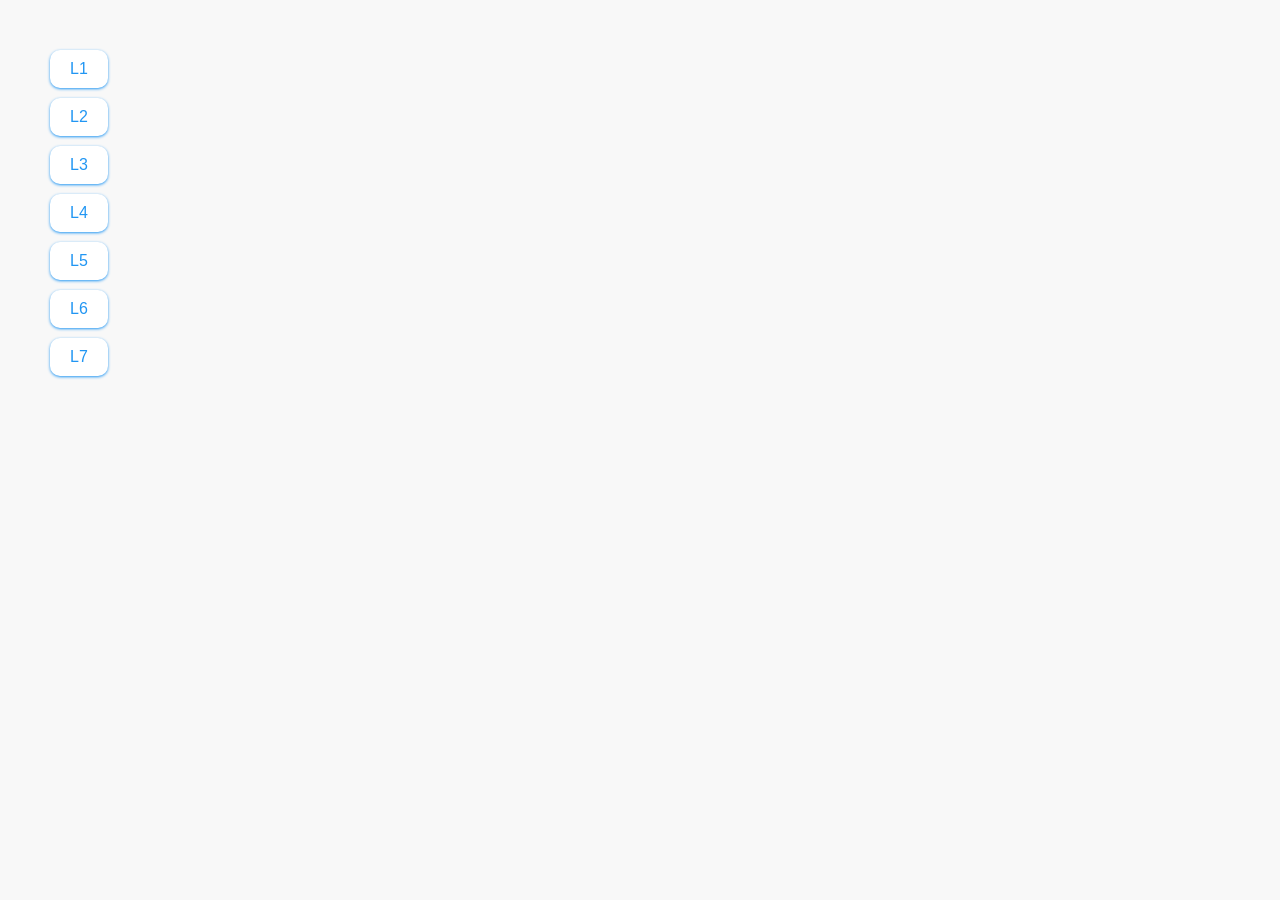
<file: index.html>
<!DOCTYPE html>
<html lang="en">

<head>
    <title>Navigation Links</title>
    <style>
        body {
            font-family: Arial, sans-serif;
            background-color: #f8f8f8;
            display: flex;
            min-height: 100vh;
            margin: 0;
        }

        .nav-container {
            margin: 50px 0 0 50px;
            display: flex;
            flex-direction: column;
            gap: 10px;
        }

        a {
            text-decoration: none;
            color: #2196F3;
            background-color: #ffffff;
            padding: 10px 20px;
            border-radius: 10px;
            box-shadow: 0 1px 3px #2196F3;
            transition: all 0.3s cubic-bezier(0.25, 0.8, 0.25, 1);
        }

        a:hover {
            box-shadow: 0 14px 28px #2196F3;
        }
    </style>
</head>
<body>
    <div class="nav-container">
        <a href="/l1/index.html">L1</a>
        <a href="/l2/index.html">L2</a>
        <a href="/l3/index.html">L3</a>
        <a href="/l4/index.html">L4</a>
        <a href="/l5/index.html">L5</a>
        <a href="/l6/index.html">L6</a>
        <a href="/l7/index.html">L7</a>
    </div>
</body>

</html>
</file>
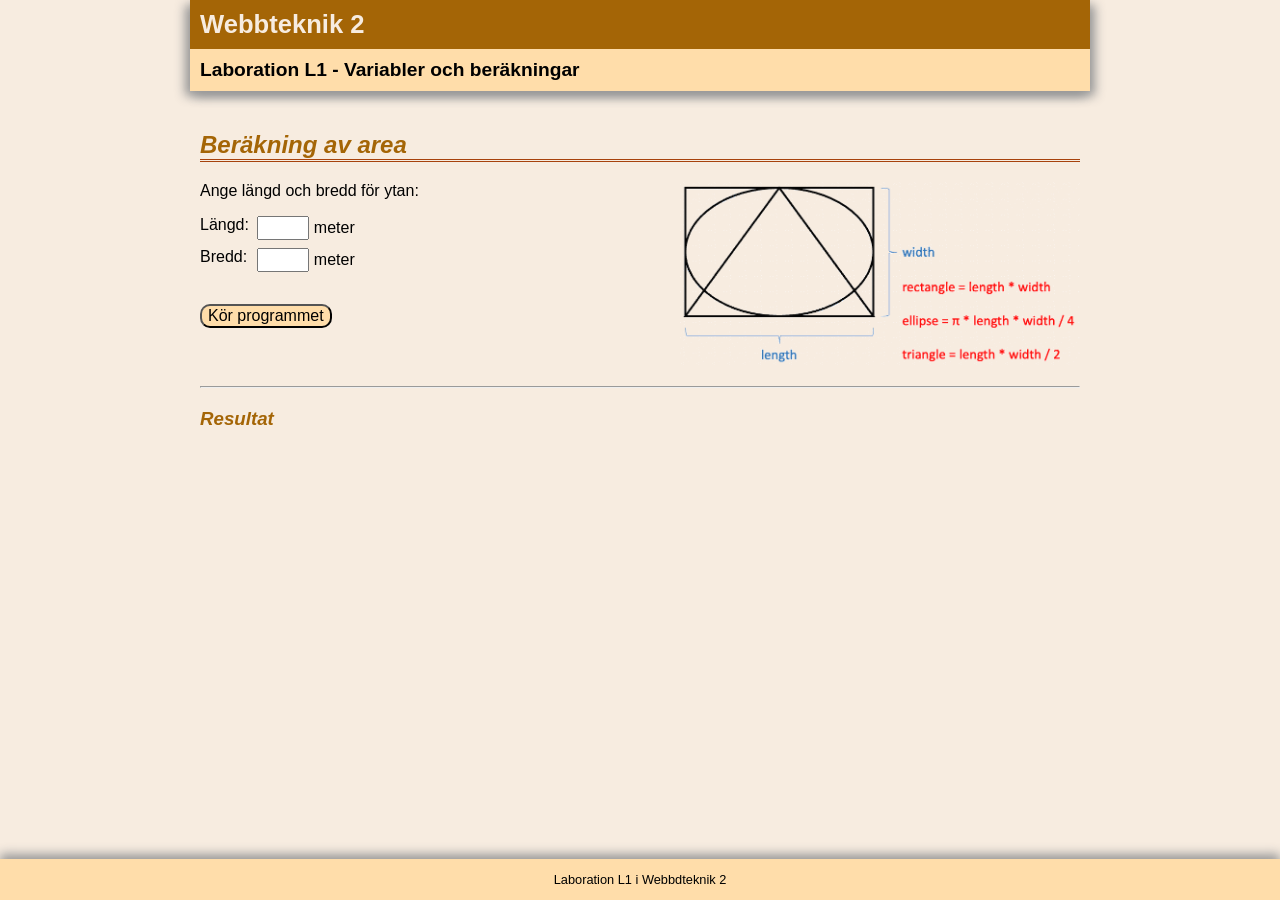
<file: L1/index.html>
<!doctype html>
<html lang="sv">

<head>
	<meta charset="UTF-8">
	<title>Webbteknik 2 — Laboration L1</title>
	<link rel="stylesheet" type="text/css" href="css/layout.css">
	<link rel="stylesheet" type="text/css" href="css/style.css">

	<script src="js/script.js"></script>
</head>

<body>
	<header>
		<h1>Webbteknik 2</h1>
		<h2>Laboration L1 - Variabler och beräkningar</h2>
	</header>
	<main>
		<h2>Beräkning av area</h2>
		<img src="img/shapes.png" alt="Form för rektangel, ellips och triangel">
		<p>Ange längd och bredd för ytan:</p>
		<form id="inputForm">
			<!-- Textfält för att ge indata -->
			<label for="input1">Längd:</label>
			<span><input type="text" id="input1"> meter</span>
			<label for="input2">Bredd:</label>
			<span><input type="text" id="input2"> meter</span>
		</form>
		<button type="button" id="runBtn">Kör programmet</button>
		<hr>
		<h3>Resultat</h3>
		<!-- Resultatet av programmet ska skrivas i detta div-element. -->
		<div id="result"></div>
	</main>
	<footer>
		<p>Laboration L1 i Webbdteknik 2</p>
	</footer>
</body>

</html>
</file>
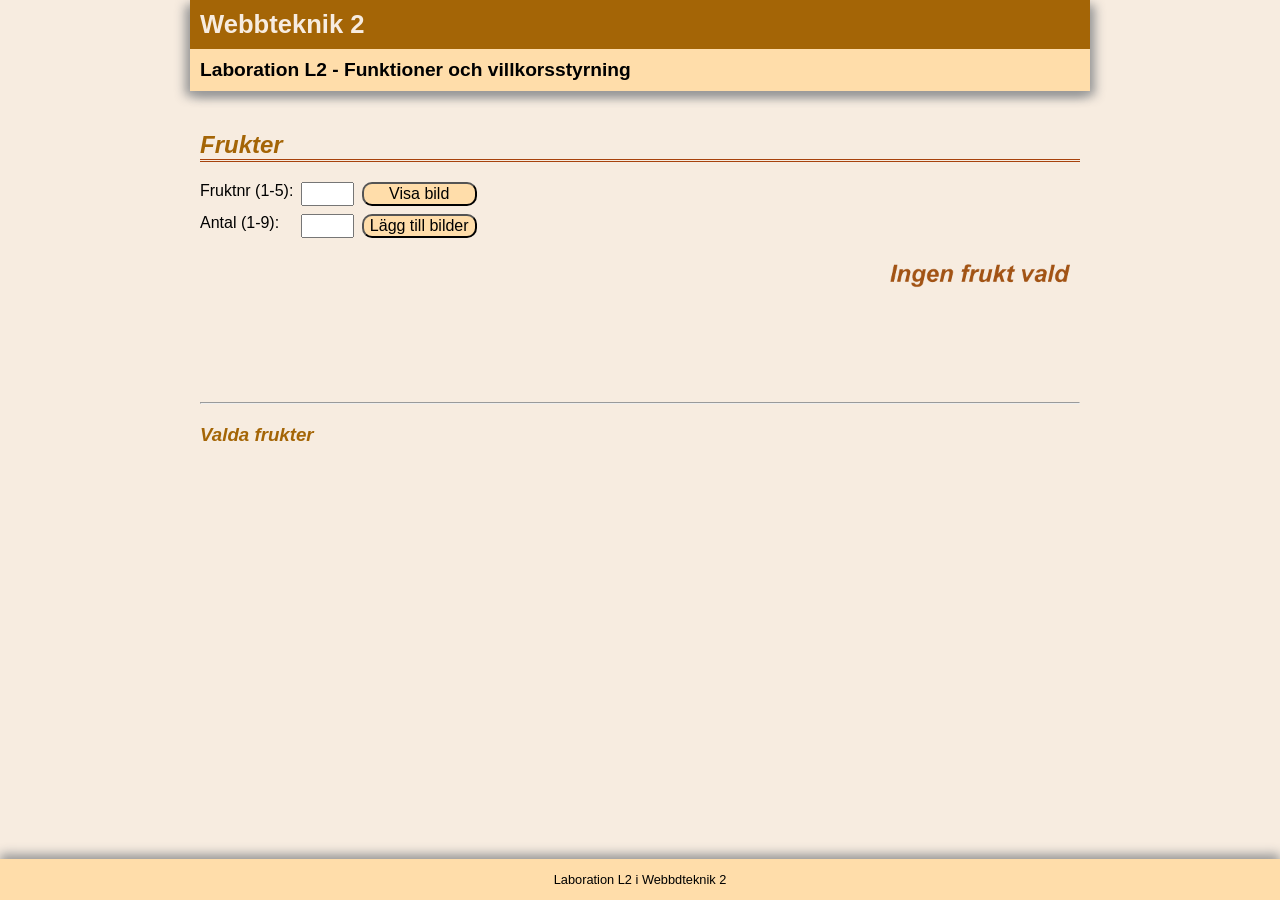
<file: L2/index.html>
<!doctype html>
<html lang="sv">

<head>
	<meta charset="UTF-8">
	<title>Webbteknik 2 — Laboration L2</title>
	<link rel="stylesheet" type="text/css" href="css/layout.css">
	<link rel="stylesheet" type="text/css" href="css/style.css">
	<script src="js/script.js"></script>
</head>

<body>
	<header>
		<h1>Webbteknik 2</h1>
		<h2>Laboration L2 - Funktioner och villkorsstyrning</h2>
	</header>
	<main>
		<h2>Frukter</h2>
		<img src="img/nofruit.png" alt="frukt" id="fruitImg"> <!-- Vald frukt -->
		<form id="inputForm">
			<label for="input1">Fruktnr (1-5):</label>
			<input type="text" id="input1">
			<button type="button" id="btn1">Visa bild</button>
			<label for="input2">Antal (1-9):</label>
			<input type="text" id="input2">
			<button type="button" id="btn2">Lägg till bilder</button>
		</form>
		<div id="message"></div> <!-- Här skriver programmet meddelanden till användaren -->
		<hr>
		<h3>Valda frukter</h3>
		<div id="selectedFruits">
			 <!-- Här ska det med JavaScript läggas in img-taggar för valda frukter -->
		</div>
	</main>
	<footer>
		<p>Laboration L2 i Webbdteknik 2</p>
	</footer>
</body>

</html>
</file>
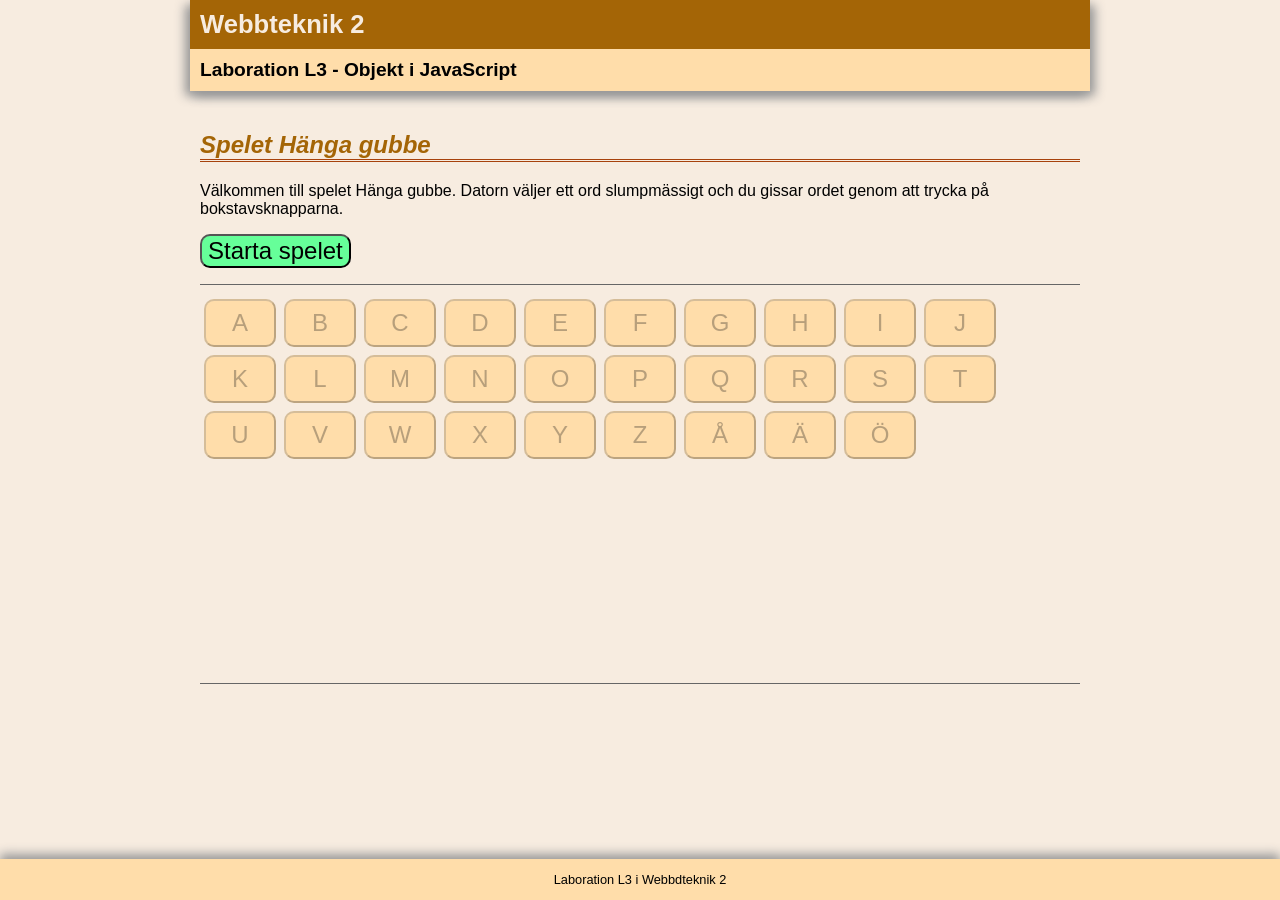
<file: L3/index.html>
<!doctype html>
<html lang="sv">

<head>
	<meta charset="UTF-8">
	<title>Webbteknik 2 — Laboration L3</title>
	<link rel="stylesheet" type="text/css" href="css/layout.css">
	<link rel="stylesheet" type="text/css" href="css/style.css">
	<script src="js/script.js"></script>
</head>

<body>
	<header>
		<h1>Webbteknik 2</h1>
		<h2>Laboration L3 - Objekt i JavaScript</h2>
	</header>
	<main>
		<h2>Spelet Hänga gubbe</h2>
		<p>Välkommen till spelet Hänga gubbe. Datorn väljer ett ord slumpmässigt och du gissar ordet genom att trycka på bokstavsknapparna.</p>
		<p><button type="button" id="startGameBtn">Starta spelet</button></p>
		<div id="board">
			<div id="letterButtons">
				<button type="button" value="A">A</button>
				<button type="button" value="B">B</button>
				<button type="button" value="C">C</button>
				<button type="button" value="D">D</button>
				<button type="button" value="E">E</button>
				<button type="button" value="F">F</button>
				<button type="button" value="G">G</button>
				<button type="button" value="H">H</button>
				<button type="button" value="I">I</button>
				<button type="button" value="J">J</button>
				<button type="button" value="K">K</button>
				<button type="button" value="L">L</button>
				<button type="button" value="M">M</button>
				<button type="button" value="N">N</button>
				<button type="button" value="O">O</button>
				<button type="button" value="P">P</button>
				<button type="button" value="Q">Q</button>
				<button type="button" value="R">R</button>
				<button type="button" value="S">S</button>
				<button type="button" value="T">T</button>
				<button type="button" value="U">U</button>
				<button type="button" value="V">V</button>
				<button type="button" value="W">W</button>
				<button type="button" value="X">X</button>
				<button type="button" value="Y">Y</button>
				<button type="button" value="Z">Z</button>
				<button type="button" value="Å">Å</button>
				<button type="button" value="Ä">Ä</button>
				<button type="button" value="Ö">Ö</button>
			</div>
			<div id="letterBoxes">
				<!-- Här ska programmet lägg in ett span-element per bokstav -->
				<!-- I CSS-koden stilsätts span-elementen, så att de ser ut som rutor -->
			</div>
			<!-- Bilden i denna img-tagg ska bytas ut, varje gång användaren väljer fel bokstav -->
			<img id="hangman" src="img/empty.png" alt="Galge och gubbe">
		</div> <!-- End board -->
		<div id="message"></div> <!-- Här skriver programmet meddelanden till användaren -->
	</main>
	<footer>
		<p>Laboration L3 i Webbdteknik 2</p>
	</footer>
</body>

</html>
</file>
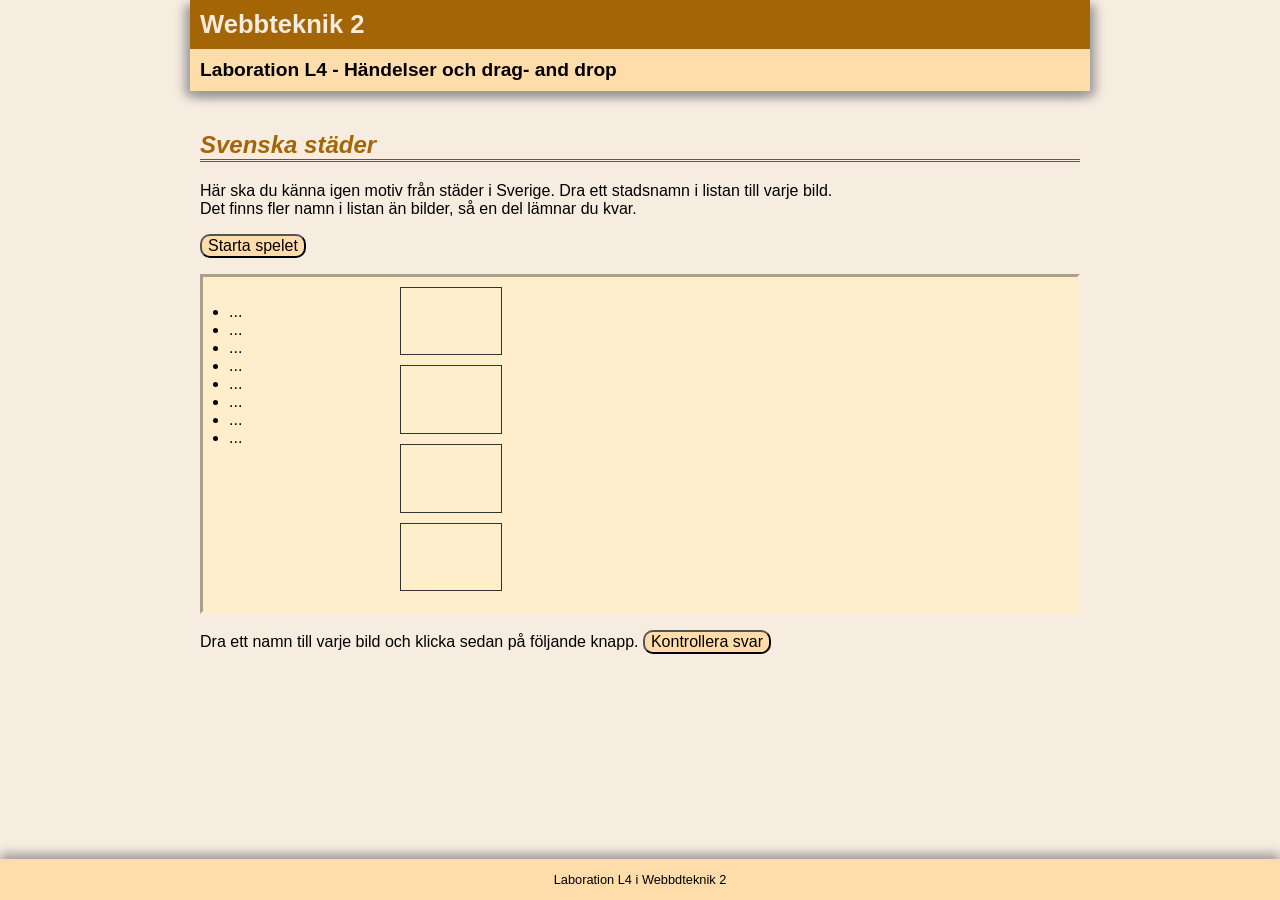
<file: L4/index.html>
<!doctype html>
<html lang="sv">

<head>
	<meta charset="UTF-8">
	<title>Webbteknik 2 — Laboration L4</title>
	<link rel="stylesheet" type="text/css" href="css/layout.css">
	<link rel="stylesheet" type="text/css" href="css/style.css">
	<script src="js/script.js"></script>
</head>

<body>
	<header>
		<h1>Webbteknik 2</h1>
		<h2>Laboration L4 - Händelser och drag- and drop</h2>
	</header>
	<main>
		<h2>Svenska städer</h2>
		<p>Här ska du känna igen motiv från städer i Sverige. Dra ett stadsnamn i listan till varje bild.<br>
		Det finns fler namn i listan än bilder, så en del lämnar du kvar.</p>
		<p><button type="button" id="startGameBtn">Starta spelet</button></p>
		<div id="board">
			<div id="wordList">
				<ul> <!-- li-elementen ska fyllas i med JavaScript-programmet-->
					<li>...</li>
					<li>...</li>
					<li>...</li>
					<li>...</li>
					<li>...</li>
					<li>...</li>
					<li>...</li>
					<li>...</li>
				</ul>
			</div>
			<div id="imgList">
				<div>
					<img src="img/empty.png" alt="Stadsbild" draggable="false">
					<p class="userAnswer"></p>
					<p class="correctAnswer"></p>
				</div>
				<div>
					<img src="img/empty.png" alt="Stadsbild" draggable="false">
					<p class="userAnswer"></p>
					<p class="correctAnswer"></p>
				</div>
				<div>
					<img src="img/empty.png" alt="Stadsbild" draggable="false">
					<p class="userAnswer"></p>
					<p class="correctAnswer"></p>
				</div>
				<div>
					<img src="img/empty.png" alt="Stadsbild" draggable="false">
					<p class="userAnswer"></p>
					<p class="correctAnswer"></p>
				</div>
			</div>
			<div>
				<img id="largeImg" src="img/empty.png" alt="Förstorad stadsbild" draggable="false">
			</div>
		</div> <!-- End board -->
		<p>Dra ett namn till varje bild och klicka sedan på följande knapp. 
			<button id="checkAnswersBtn">Kontrollera svar</button>
		</p>
		<div id="message"></div> <!-- Här skriver programmet meddelanden till användaren -->
	</main>
	<footer>
		<p>Laboration L4 i Webbdteknik 2</p>
	</footer>
</body>

</html>
</file>
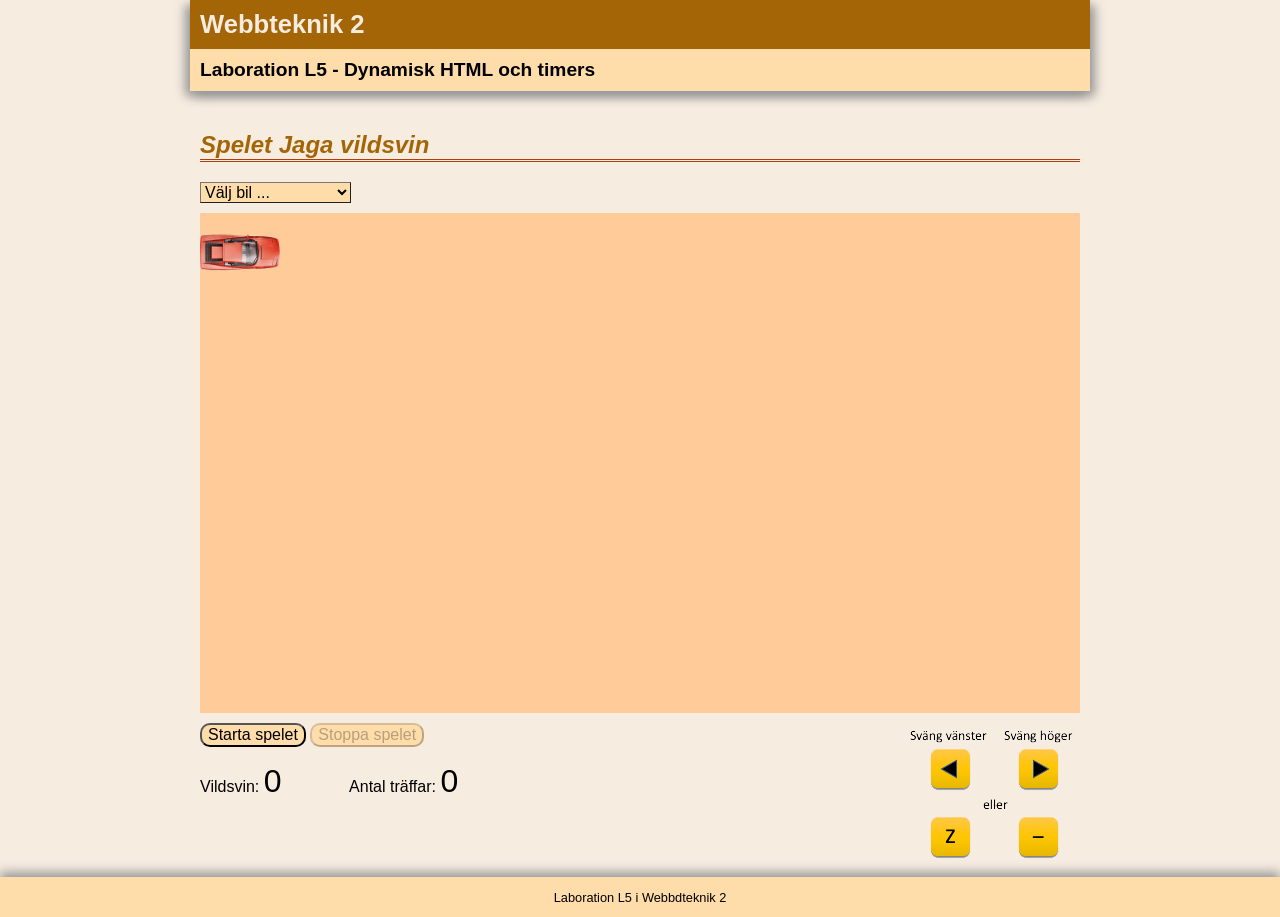
<file: L5/index.html>
<!doctype html>
<html lang="sv">

<head>
	<meta charset="UTF-8">
	<title>Webbteknik 2 — Laboration L5</title>
	<link rel="stylesheet" type="text/css" href="css/layout.css">
	<link rel="stylesheet" type="text/css" href="css/style.css">
	<script src="js/script.js"></script>
</head>

<body>
	<header>
		<h1>Webbteknik 2</h1>
		<h2>Laboration L5 - Dynamisk HTML och timers</h2>
	</header>
	<main>
		<h2>Spelet Jaga vildsvin</h2>
		<form>
			<select id="carMenu">
				<option>Välj bil ...</option>
				<option>Ferrari Testarossa</option>
				<option>Jeep Wrangler</option>
				<option>VW Beetle</option>
			</select>
		</form>
		<div id="board">
			<img id="car" src="img/ferrari_right.png" alt="bil">
			<img id="pig" src="img/pig.png" alt="gris">
		</div>
		<img class="alignRight" src="img/keys.png" alt="Tangenter för att styra bilen">
		<div>
			<button type="button" id="startBtn">Starta spelet</button>
			<button type="button" id="stopBtn">Stoppa spelet</button>
		</div>
		<p>Vildsvin: <span id="pigNr">0</span>
			Antal träffar: <span id="hitCounter">0</span>
		</p>
	</main>
	<footer>
		<p>Laboration L5 i Webbdteknik 2</p>
	</footer>
</body>

</html>
</file>
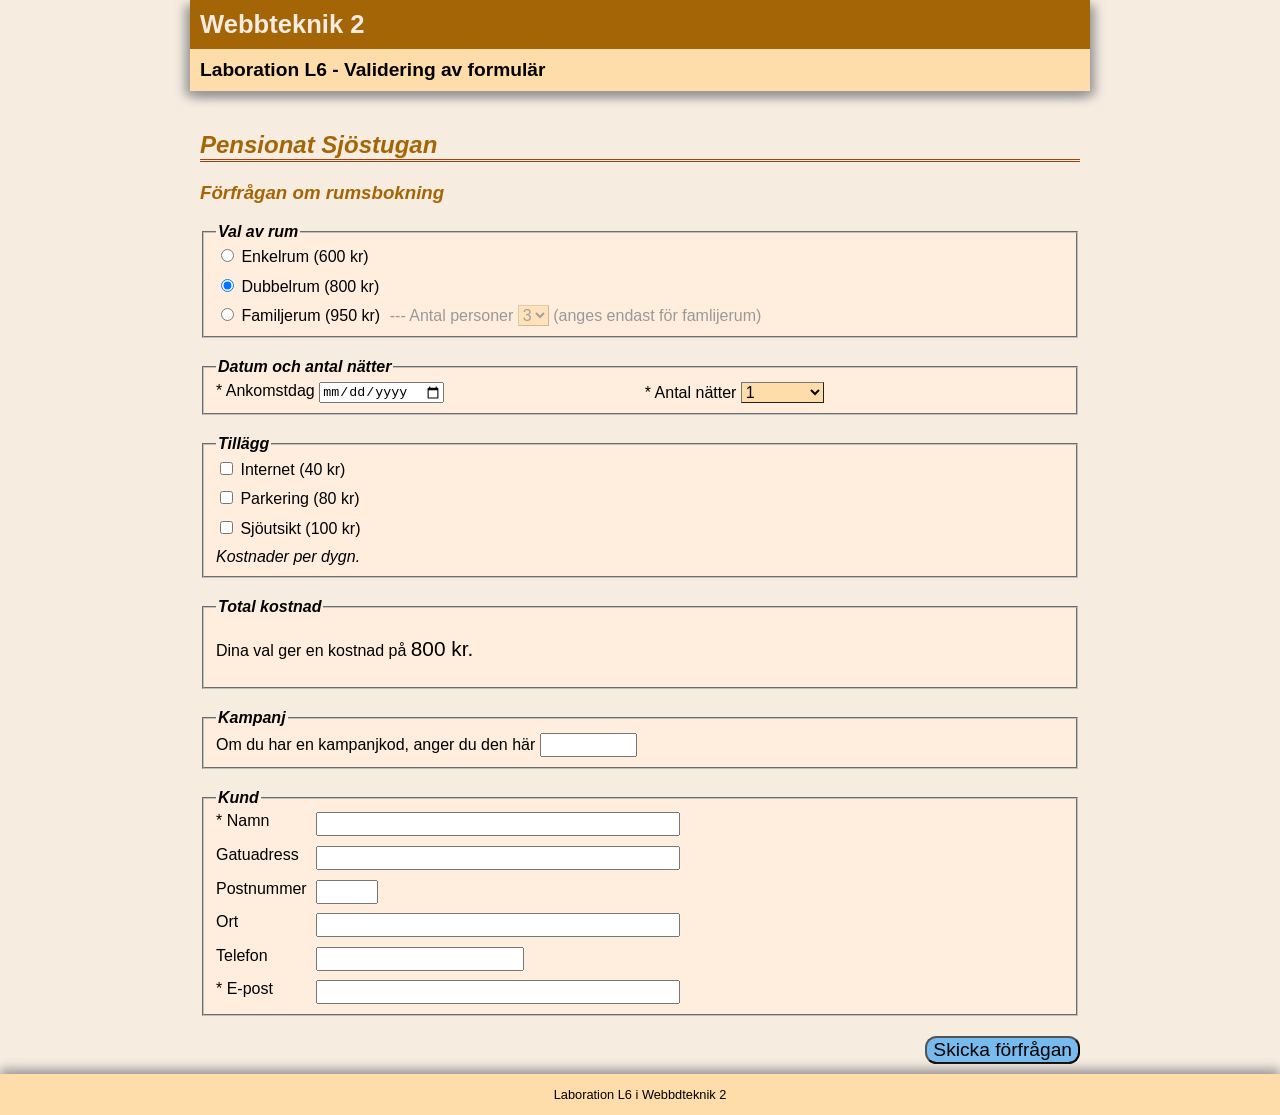
<file: L6/index.html>
<!doctype html>
<html lang="sv">

<head>
	<meta charset="UTF-8">
	<title>Webbteknik 2 — Laboration L6</title>
	<link rel="stylesheet" type="text/css" href="css/layout.css">
	<link rel="stylesheet" type="text/css" href="css/style.css">
	<script src="js/script.js"></script>
</head>

<body>
	<header>
		<h1>Webbteknik 2</h1>
		<h2>Laboration L6 - Validering av formulär</h2>
	</header>
	<main>
		<h2>Pensionat Sjöstugan</h2>
		<h3>Förfrågan om rumsbokning</h3>
		<form id="booking" method="POST">
			<fieldset id="room">
				<legend>Val av rum</legend>
				<!-- JavaScript-koden ska lägga till pris efter varje rumstyp. -->
				<label>
					<input type="radio" name="roomType" value="enkel"> Enkelrum
				</label>
				<label>
					<input type="radio" name="roomType" value="dubbel" checked> Dubbelrum
				</label>
				<label>
					<input type="radio" name="roomType" value="familj"> Familjerum
				</label>
				<label> --- Antal personer
					<select name="persons">
						<option value="3">3</option>
						<option value="4">4</option>
						<option value="5">5</option>
						<option value="6">6</option>
					</select> (anges endast för famlijerum)
				</label>
			</fieldset>
			<fieldset id="date">
				<legend>Datum och antal nätter</legend>
				<label>
					* Ankomstdag <input type="date" name="arrival" required>
				</label>
				<label>
					* Antal nätter
					<select name="nrOfNights">
						<option value="1" selected>1</option>
						<option value="2">2</option>
						<option value="3">3</option>
						<option value="4">4</option>
						<option value="5">5</option>
						<option value="6">6</option>
						<option value="7">1 vecka</option>
						<option value="14">2 veckor</option>
					</select>
				</label>
			</fieldset>
			<fieldset id="facilities">
				<legend>Tillägg</legend>
				<!-- JavaScript-koden ska lägga till pris efter varje tillägg. -->
				<label>
					<input type="checkbox" name="facility" value="internet"> Internet
				</label>
				<label>
					<input type="checkbox" name="facility" value="parkering"> Parkering
				</label>
				<label>
					<input type="checkbox" name="facility" value="sjöutsikt"> Sjöutsikt
				</label>
				<p>Kostnader per dygn.</p>
			</fieldset>
			<fieldset id="total">
				<legend>Total kostnad</legend>
				<p>Dina val ger en kostnad på <span id="totalCost">0</span><span> kr.</span></p>
			</fieldset>
			<fieldset id="campaign">
				<legend>Kampanj</legend>
				<label>Om du har en kampanjkod, anger du den här
					<input type="text" name="campaigncode">
				</label>
			</fieldset>
			<fieldset id="customer">
				<legend>Kund</legend>
				<label for="name">* Namn</label>
				<input type="text" id="name" name="name" required>
				<label for="street">Gatuadress</label>
				<input type="text" id="street" name="street">
				<label for="zipcode">Postnummer</label>
				<div>
					<input type="text" id="zipcode" name="zipcode">
					<span></span> <!-- Element för felmeddelande-->
				</div>
				<label for="city">Ort</label>
				<input type="text" id="city" name="city">
				<label for="telephone">Telefon</label>
				<div>
					<input type="text" id="telephone" name="telephone">
					<span></span> <!-- Element för felmeddelande-->
				</div>
				<label for="email">* E-post</label>
				<input type="text" id="email" name="email" required>
			</fieldset>
			<button type="submit" id="send">Skicka förfrågan</button>
		</form>
	</main>
	<footer>
		<p>Laboration L6 i Webbdteknik 2</p>
	</footer>
</body>

</html>
</file>
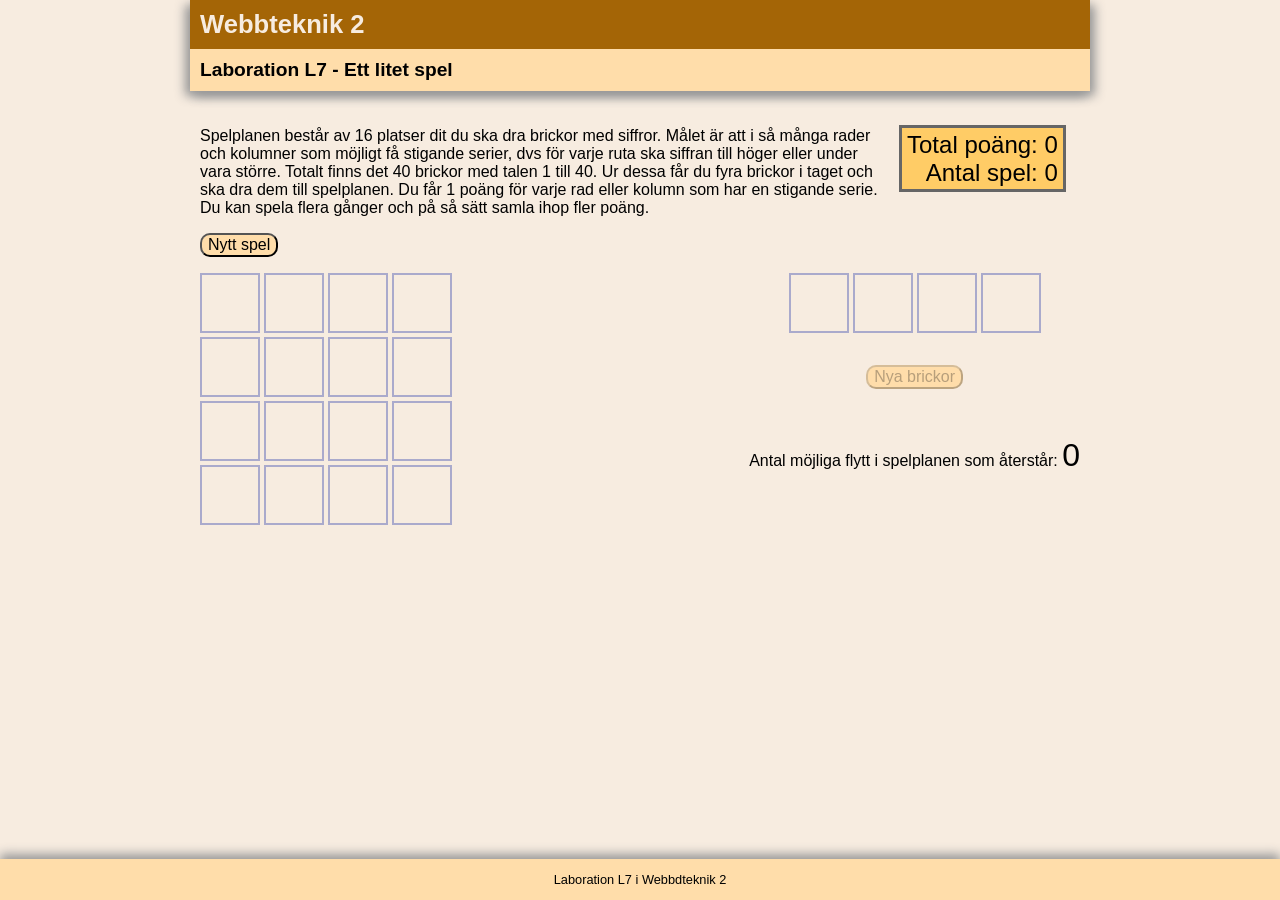
<file: L7/index.html>
<!doctype html>
<html lang="sv">

<head>
	<meta charset="UTF-8">
	<title>Webbteknik 2 — Laboration L7</title>
	<link rel="stylesheet" type="text/css" href="css/layout.css">
	<link rel="stylesheet" type="text/css" href="css/style.css">
	<script src="js/script.js"></script>
</head>

<body>
	<header>
		<h1>Webbteknik 2</h1>
		<h2>Laboration L7 - Ett litet spel</h2>
	</header>
	<main>
		<div id="userInfo">
			<p>Total poäng: <span id="totPoints">0</span></p>
			<p>Antal spel: <span id="countGames">0</span></p>
		</div>
		<p>Spelplanen består av 16 platser dit du ska dra brickor med siffror. Målet är att i så många rader och kolumner som möjligt få stigande serier, dvs för varje ruta ska siffran till höger eller under vara större. Totalt finns det 40 brickor med talen 1 till 40. Ur dessa får du fyra brickor i taget och ska dra dem till spelplanen. Du får 1 poäng för varje rad eller kolumn som har en stigande serie. Du kan spela flera gånger och på så sätt samla ihop fler poäng.</p>
		<p><button type="button" id="newGameBtn">Nytt spel</button></p>

		<div id="board"> <!-- Spelplanen -->
			<!-- I div-elementen används klasserna s1, s2, etc. för att markera de brickor som ingår
				 i en serie (rad eller kolumn). s1 - s4 är raderna och s5 - s8 är kolumnerna.
				 Klasserna s1mark, s2mark, etc. markerar de element där det ska läggas en bock eller
				 ett kryss, då serien kontrollerats i slutet av spelet.
				 Klassen empty används för en tom ruta. Då det läggs en bricka i rutan,
				 ska klassen bytas till filled. -->
			<div class="tile s1 s5 empty"></div>
			<div class="tile s1 s6 empty"></div>
			<div class="tile s1 s7 empty"></div>
			<div class="tile s1 s8 empty"></div>
			<div class="mark" id="s1mark"></div>

			<div class="tile s2 s5 empty"></div>
			<div class="tile s2 s6 empty"></div>
			<div class="tile s2 s7 empty"></div>
			<div class="tile s2 s8 empty"></div>
			<div class="mark" id="s2mark"></div>

			<div class="tile s3 s5 empty"></div>
			<div class="tile s3 s6 empty"></div>
			<div class="tile s3 s7 empty"></div>
			<div class="tile s3 s8 empty"></div>
			<div class="mark" id="s3mark"></div>

			<div class="tile s4 s5 empty"></div>
			<div class="tile s4 s6 empty"></div>
			<div class="tile s4 s7 empty"></div>
			<div class="tile s4 s8 empty"></div>
			<div class="mark" id="s4mark"></div>

			<div class="mark" id="s5mark"></div>
			<div class="mark" id="s6mark"></div>
			<div class="mark" id="s7mark"></div>
			<div class="mark" id="s8mark"></div>
		</div> <!-- Slut på spelplanen -->

		<div id="control">
			<div id="newTiles"> <!-- Nya brickor som väljs slumpmässigt -->
				<div class="tile empty"></div>
				<div class="tile empty"></div>
				<div class="tile empty"></div>
				<div class="tile empty"></div>
			</div>
			<button type="button" id="newTilesBtn">Nya brickor</button>

			<!-- Följande element används för guldstjärneuppgiften.
				 Ta bort kommentaren kring det, om du utför den uppgiften. -->
			<p>Antal möjliga flytt i spelplanen som återstår: <span id="moveCount">0</span></p>

		</div>
		<div id="message"></div> <!-- Meddelande till användaren -->
		<img src="img/ghost.png" alt="spöke" id="ghost"> <!-- Används i VG-uppgiften -->
	</main>
	<footer>
		<p>Laboration L7 i Webbdteknik 2</p>
	</footer>
</body>

</html>
</file>
<file: L1/css/layout.css>
@charset "UTF-8";
/* ----- Grundstil för webbsidan ----- */
:root { /* Variabler för de färger som används */
	--light: #f7ece0;
	--middle1: #ffddaa;
	--middle2: #ffcc66;
	--dark: #a46506;
}
html, body, nav, header, main, aside, footer, article, section, div {
    margin: 0;
    padding: 0;
    box-sizing: border-box;
}

html {
	font-size: 16px;
	height: 100%;
}

body {
	height: 100%;
    background-color: var(--light);
    color: black;
    font-family: Verdana, Geneva, Tahoma, sans-serif;
	display: grid;
	grid-template-columns: auto minmax(100px,900px) auto;
	grid-template-rows: min-content auto min-content;
	grid-template-areas:
		".	    header	."
		".	    main	."
		"footer	footer	footer";
}

header {
	grid-area: header;
	background-color: var(--middle1);
	box-shadow: 5px 5px 10px #999, -5px 5px 10px #999;
	margin-bottom: 10px;
	font-size: 80%;
}
header h1 {
	background-color: var(--dark);
	color: var(--light);
}
header h1,
header h2,
header h3 {
	margin: 0;
	padding: 10px;
}

main {
	grid-area: main;
	padding: 10px;
}
main h2,
main h3,
main h4 {
	color: var(--dark);
	font-style: italic;
}
main h2 {
	border-bottom: 3px double #a7420c;
}

footer {
	grid-area: footer;
	background-color: var(--middle1);
	box-shadow: 0px -5px 10px #999;
	font-size: 80%;
	text-align: center;
}

hr {
	clear: both;
	margin: 20px 0;
}

img {
	max-width: 100%;
}

a {
	color: #000;
}
a:hover,
a:active {
	background-color: var(--middle2);
}

.alignLeft {
	float: left;
}
.alignRight {
	float: right;
}

/* ----- Grundstil för input ----- */
input[type=text] {
	font-size: 1em;
}
button {
	background-color: var(--middle1);
	border-radius: 10px;
	font-size: 1em;
}
button:hover,
select:hover {
	background-color: var(--middle2);
}
select {
	background-color: var(--middle1);
	border-style: outset;
	font-size: 1em;
}

/* ----- Media queries ----- */
@media screen and (max-width:400px) {
	header h1,
	header h2,
	header h3 {
		font-size: 1em;
	}
}
</file>
<file: L1/css/style.css>
@charset "UTF-8";

img {
	float: right;
	width: 400px;
	margin-bottom: 20px;
}

#inputForm {
	display: grid;
	grid-template-columns: max-content auto;
	gap: 0.5em;
	padding-bottom: 2em;
}
#inputForm input[type=text] {
	width: 5ch;
}

/* ----- Media queries ----- */
@media screen and (max-width:700px) {
	img {
		float: none;
	}
}

@media screen and (max-width:400px) {
	#inputForm {
		grid-template-columns: 100%;
	}
}
</file>
<file: L2/css/layout.css>
@charset "UTF-8";
/* ----- Grundstil för webbsidan ----- */
:root { /* Variabler för de färger som används */
	--light: #f7ece0;
	--middle1: #ffddaa;
	--middle2: #ffcc66;
	--dark: #a46506;
}
html, body, nav, header, main, aside, footer, article, section, div {
    margin: 0;
    padding: 0;
    box-sizing: border-box;
}

html {
	font-size: 16px;
	height: 100%;
}

body {
	height: 100%;
    background-color: var(--light);
    color: black;
    font-family: Verdana, Geneva, Tahoma, sans-serif;
	display: grid;
	grid-template-columns: auto minmax(100px,900px) auto;
	grid-template-rows: min-content auto min-content;
	grid-template-areas:
		".	    header	."
		".	    main	."
		"footer	footer	footer";
}

header {
	grid-area: header;
	background-color: var(--middle1);
	box-shadow: 5px 5px 10px #999, -5px 5px 10px #999;
	margin-bottom: 10px;
	font-size: 80%;
}
header h1 {
	background-color: var(--dark);
	color: var(--light);
}
header h1,
header h2,
header h3 {
	margin: 0;
	padding: 10px;
}

main {
	grid-area: main;
	padding: 10px;
}
main h2,
main h3,
main h4 {
	color: var(--dark);
	font-style: italic;
}
main h2 {
	border-bottom: 3px double #a7420c;
}

footer {
	grid-area: footer;
	background-color: var(--middle1);
	box-shadow: 0px -5px 10px #999;
	font-size: 80%;
	text-align: center;
}

hr {
	clear:both;
	margin: 20px 0;
}

img {
	max-width: 100%;
}

a {
	color: #000;
}
a:hover,
a:active {
	background-color: var(--middle2);
}

.alignLeft {
	float: left;
}
.alignRight {
	float: right;
}

/* ----- Grundstil för input ----- */
input[type=text] {
	font-size: 1em;
}
button {
	background-color: var(--middle1);
	border-radius: 10px;
	font-size: 1em;
}
button:hover,
select:hover {
	background-color: var(--middle2);
}
select {
	background-color: var(--middle1);
	border-style: outset;
	font-size: 1em;
}

/* ----- Media queries ----- */
@media screen and (max-width:400px) {
	header h1,
	header h2,
	header h3 {
		font-size: 1em;
	}
}
</file>
<file: L2/css/style.css>
@charset "UTF-8";

#inputForm {
	display: grid;
	grid-template-columns: repeat(3,max-content);
	gap: 0.5em;
	padding-bottom: 2em;
}
#inputForm input[type=text] {
	width: 5ch;
}

#message {
	color: #ff0000;
}

#fruitImg { /* Stora bilden till höger */
	float: right;
	width: 200px;
	margin-bottom: 20px;
}

#selectedFruits img { /* Små bilder som läggs till med JavaScript */
	width: 70px;
	margin-right: 5px;
}

/* ----- Media queries ----- */
@media screen and (max-width:600px) {
	#fruitImg {
		float: none;
	}
}

@media screen and (max-width:350px) {
	#inputForm {
		grid-template-columns: max-content;
	}
}
</file>
<file: L3/css/layout.css>
@charset "UTF-8";
/* ----- Grundstil för webbsidan ----- */
:root { /* Variabler för de färger som används */
	--light: #f7ece0;
	--middle1: #ffddaa;
	--middle2: #ffcc66;
	--dark: #a46506;
}
html, body, nav, header, main, aside, footer, article, section, div {
    margin: 0;
    padding: 0;
    box-sizing: border-box;
}

html {
	font-size: 16px;
	height: 100%;
}

body {
	height: 100%;
    background-color: var(--light);
    color: black;
    font-family: Verdana, Geneva, Tahoma, sans-serif;
	display: grid;
	grid-template-columns: auto minmax(100px,900px) auto;
	grid-template-rows: min-content auto min-content;
	grid-template-areas:
		".	    header	."
		".	    main	."
		"footer	footer	footer";
}

header {
	grid-area: header;
	background-color: var(--middle1);
	box-shadow: 5px 5px 10px #999, -5px 5px 10px #999;
	margin-bottom: 10px;
	font-size: 80%;
}
header h1 {
	background-color: var(--dark);
	color: var(--light);
}
header h1,
header h2,
header h3 {
	margin: 0;
	padding: 10px;
}

main {
	grid-area: main;
	padding: 10px;
}
main h2,
main h3,
main h4 {
	color: var(--dark);
	font-style: italic;
}
main h2 {
	border-bottom: 3px double #a7420c;
}

footer {
	grid-area: footer;
	background-color: var(--middle1);
	box-shadow: 0px -5px 10px #999;
	font-size: 80%;
	text-align: center;
}

hr {
	clear:both;
	margin: 20px 0;
}

img {
	max-width: 100%;
}

a {
	color: #000;
}
a:hover,
a:active {
	background-color: var(--middle2);
}

.alignLeft {
	float: left;
}
.alignRight {
	float: right;
}

/* ----- Grundstil för input ----- */
input[type=text] {
	font-size: 1em;
}
button {
	background-color: var(--middle1);
	border-radius: 10px;
	font-size: 1em;
}
button:hover,
select:hover {
	background-color: var(--middle2);
}
select {
	background-color: var(--middle1);
	border-style: outset;
	font-size: 1em;
}

/* ----- Media queries ----- */
@media screen and (max-width:400px) {
	header h1,
	header h2,
	header h3 {
		font-size: 1em;
	}
}
</file>
<file: L3/css/style.css>
@charset "UTF-8";

#startGameBtn {
	background-color: #6F9;
	font-size: 1.5em;
}

#board {
	border-top: 1px solid #666;
	border-bottom: 1px solid #666;
	padding: 10px 0 0 0;
}

#letterButtons {
	width: 54em;
	max-width: 100%;
	display: flex;
	flex-wrap: wrap;
}
#letterButtons button { /* Knappar med bokstäver */
	flex: 0 0 3em;
	height: 2em;
	font-size: 1.5em;
	margin: 4px;
}

#letterBoxes {
	clear: both;
	padding-top: 20px;
}
#letterBoxes span { /* Rutor för bokstäverna i ordet */
	display: inline-block;
	background-color: #FFF;
	border: 1px solid #666;
	margin: 4px;
	width: 2em;
	line-height: 2em;
	font-size: 1.5em;
	text-align: center;
}

#hangman { /* img-taggen för galgen och gubben */
	display: block;
}

#message {
	padding-top: 20px;
	font-size: 1.2em;
}
</file>
<file: L4/css/layout.css>
@charset "UTF-8";
/* ----- Grundstil för webbsidan ----- */
:root { /* Variabler för de färger som används */
	--light: #f7ece0;
	--middle1: #ffddaa;
	--middle2: #ffcc66;
	--dark: #a46506;
}
html, body, nav, header, main, aside, footer, article, section, div {
    margin: 0;
    padding: 0;
    box-sizing: border-box;
}

html {
	font-size: 16px;
	height: 100%;
}

body {
	height: 100%;
    background-color: var(--light);
    color: black;
    font-family: Verdana, Geneva, Tahoma, sans-serif;
	display: grid;
	grid-template-columns: auto minmax(100px,900px) auto;
	grid-template-rows: min-content auto min-content;
	grid-template-areas:
		".	    header	."
		".	    main	."
		"footer	footer	footer";
}

header {
	grid-area: header;
	background-color: var(--middle1);
	box-shadow: 5px 5px 10px #999, -5px 5px 10px #999;
	margin-bottom: 10px;
	font-size: 80%;
}
header h1 {
	background-color: var(--dark);
	color: var(--light);
}
header h1,
header h2,
header h3 {
	margin: 0;
	padding: 10px;
}

main {
	grid-area: main;
	padding: 10px;
}
main h2,
main h3,
main h4 {
	color: var(--dark);
	font-style: italic;
}
main h2 {
	border-bottom: 3px double #a7420c;
}

footer {
	grid-area: footer;
	background-color: var(--middle1);
	box-shadow: 0px -5px 10px #999;
	font-size: 80%;
	text-align: center;
}

hr {
	clear:both;
	margin: 20px 0;
}

img {
	max-width: 100%;
}

a {
	color: #000;
}
a:hover,
a:active {
	background-color: var(--middle2);
}

.alignLeft {
	float: left;
}
.alignRight {
	float: right;
}

/* ----- Grundstil för input ----- */
input[type=text] {
	font-size: 1em;
}
button {
	background-color: var(--middle1);
	border-radius: 10px;
	font-size: 1em;
}
button:hover,
select:hover {
	background-color: var(--middle2);
}
select {
	background-color: var(--middle1);
	border-style: outset;
	font-size: 1em;
}

/* ----- Media queries ----- */
@media screen and (max-width:400px) {
	header h1,
	header h2,
	header h3 {
		font-size: 1em;
	}
}
</file>
<file: L4/css/style.css>
@charset "UTF-8";

body {
	user-select: none; /* Sidans text kan inte markeras och därmed inte dras */
}

#board {
	background-color: #FEC;
	border: 3px inset #FEC;
	width: 100%;
	display: grid;
	grid-template-columns: 1fr 2fr 2fr;
	gap: 20px;
}
#board > div {
	padding: 10px;
}

#wordList ul {
	padding-left: 1em;
}
#wordList li:not(:empty) {
	cursor: grab;
}

#imgList {
	display: flex;
	flex-direction: column;
}
#imgList div {
	display: grid;
	grid-template-columns: min-content auto;
	grid-template-rows: min-content auto auto;
	grid-template-areas:
		"iLimg uA"
		"iLimg cA"
		"iLimg .";;
}
#imgList img {
	grid-area: iLimg;
	max-width: 100px;
	max-height: 100px;
	border: 1px solid #333;
	margin-right: 6px;
	margin-bottom: 10px;
}
#imgList p {
	margin: 0;
	padding: 0;
}

.userAnswer {
	grid-area: uA;
	color: #000;
	cursor: grab;
}
.correctAnswer {
	grid-area: cA;
	color: #C00;
	font-style: italic;
	font-size: 0.8em;
}

@media screen and (max-width:600px) {
	#board {
		grid-template-columns: 1fr 2fr;
		grid-template-rows: auto auto;
		grid-template-areas:
			"list images"
			"largeimg largeimg";
	}
	#board div:nth-child(1) {
		grid-area: list;
	}
	#board div:nth-child(2) {
		grid-area: images;
	}
	#board div:nth-child(3) {
		grid-area: largeimg;
	}
}

@media screen and (max-width:600px) {
	#board {
		font-size: 12px;
	}
}
</file>
<file: L5/css/layout.css>
@charset "UTF-8";
/* ----- Grundstil för webbsidan ----- */
:root { /* Variabler för de färger som används */
	--light: #f7ece0;
	--middle1: #ffddaa;
	--middle2: #ffcc66;
	--dark: #a46506;
}
html, body, nav, header, main, aside, footer, article, section, div {
    margin: 0;
    padding: 0;
    box-sizing: border-box;
}

html {
	font-size: 16px;
	height: 100%;
}

body {
	height: 100%;
    background-color: var(--light);
    color: black;
    font-family: Verdana, Geneva, Tahoma, sans-serif;
	display: grid;
	grid-template-columns: auto minmax(100px,900px) auto;
	grid-template-rows: min-content auto min-content;
	grid-template-areas:
		".	    header	."
		".	    main	."
		"footer	footer	footer";
}

header {
	grid-area: header;
	background-color: var(--middle1);
	box-shadow: 5px 5px 10px #999, -5px 5px 10px #999;
	margin-bottom: 10px;
	font-size: 80%;
}
header h1 {
	background-color: var(--dark);
	color: var(--light);
}
header h1,
header h2,
header h3 {
	margin: 0;
	padding: 10px;
}

main {
	grid-area: main;
	padding: 10px;
}
main h2,
main h3,
main h4 {
	color: var(--dark);
	font-style: italic;
}
main h2 {
	border-bottom: 3px double #a7420c;
}

footer {
	grid-area: footer;
	background-color: var(--middle1);
	box-shadow: 0px -5px 10px #999;
	font-size: 80%;
	text-align: center;
}

hr {
	clear:both;
	margin: 20px 0;
}

img {
	max-width: 100%;
}

a {
	color: #000;
}
a:hover,
a:active {
	background-color: var(--middle2);
}

.alignLeft {
	float: left;
}
.alignRight {
	float: right;
}

/* ----- Grundstil för input ----- */
input[type=text] {
	font-size: 1em;
}
button {
	background-color: var(--middle1);
	border-radius: 10px;
	font-size: 1em;
}
button:hover,
select:hover {
	background-color: var(--middle2);
}
select {
	background-color: var(--middle1);
	border-style: outset;
	font-size: 1em;
}

/* ----- Media queries ----- */
@media screen and (max-width:400px) {
	header h1,
	header h2,
	header h3 {
		font-size: 1em;
	}
}
</file>
<file: L5/css/style.css>
@charset "UTF-8";

#board { /* "Spelbrädet" */
	background-color: #FC9;
	color: #000;
	width: 100%;
	height: 500px;
	margin: 10px 0;
	position: relative;
}

#car { /* Storlek och position för bilen */
	width: 80px;
	height: auto;
	position: absolute;
	top: 0;
	left: 0;
	z-index: 1;
}

#pig { /* Storlek och position för vildsvinet */
	/* Elementet används också för "smack"-bilden vid träff */
	width: 40px;
	height: 40px;
	position: absolute;
	top: 0;
	left: 0;
	z-index: 2; /* Ovanför bilen, så att "smack"-bilden syns */
	visibility: hidden; /* Elementet är från början dolt */
}

#pigNr,
#hitCounter {
	margin-right: 2em;
	font-size: 2em;
}
</file>
<file: L6/css/layout.css>
@charset "UTF-8";
/* ----- Grundstil för webbsidan ----- */
:root { /* Variabler för de färger som används */
	--light: #f7ece0;
	--middle1: #ffddaa;
	--middle2: #ffcc66;
	--dark: #a46506;
}
html, body, nav, header, main, aside, footer, article, section, div {
    margin: 0;
    padding: 0;
    box-sizing: border-box;
}

html {
	font-size: 16px;
	height: 100%;
}

body {
	height: 100%;
    background-color: var(--light);
    color: black;
    font-family: Verdana, Geneva, Tahoma, sans-serif;
	display: grid;
	grid-template-columns: auto minmax(100px,900px) auto;
	grid-template-rows: min-content auto min-content;
	grid-template-areas:
		".	    header	."
		".	    main	."
		"footer	footer	footer";
}

header {
	grid-area: header;
	background-color: var(--middle1);
	box-shadow: 5px 5px 10px #999, -5px 5px 10px #999;
	margin-bottom: 10px;
	font-size: 80%;
}
header h1 {
	background-color: var(--dark);
	color: var(--light);
}
header h1,
header h2,
header h3 {
	margin: 0;
	padding: 10px;
}

main {
	grid-area: main;
	padding: 10px;
}
main h2,
main h3,
main h4 {
	color: var(--dark);
	font-style: italic;
}
main h2 {
	border-bottom: 3px double #a7420c;
}

footer {
	grid-area: footer;
	background-color: var(--middle1);
	box-shadow: 0px -5px 10px #999;
	font-size: 80%;
	text-align: center;
}

hr {
	clear:both;
	margin: 20px 0;
}

img {
	max-width: 100%;
}

a {
	color: #000;
}
a:hover,
a:active {
	background-color: var(--middle2);
}

.alignLeft {
	float: left;
}
.alignRight {
	float: right;
}

/* ----- Grundstil för input ----- */
input[type=text] {
	font-size: 1em;
}
button {
	background-color: var(--middle1);
	border-radius: 10px;
	font-size: 1em;
}
button:hover,
select:hover {
	background-color: var(--middle2);
}
select {
	background-color: var(--middle1);
	border-style: outset;
	font-size: 1em;
}

/* ----- Media queries ----- */
@media screen and (max-width:400px) {
	header h1,
	header h2,
	header h3 {
		font-size: 1em;
	}
}
</file>
<file: L6/css/style.css>
@charset "UTF-8";

#booking fieldset {
    background-color: #FED;
    margin-bottom: 20px;
    display: grid;
    gap: 0.6em;
    white-space: nowrap;
}
#booking legend {
    font-weight: bold;
    font-style: italic;
}

#room {
    grid-template-columns: min-content auto;
}
#room label {
	grid-column: 1/2;
}
#room label:last-of-type {
	grid-column: 2/3;
}

#date {
    grid-template-columns: 1fr 1fr;
}

#facilities p {
	margin: 0;
	font-style: italic;
}

#total span {
	font-size: 1.3em;
}

#campaign input {
	max-width: 10ch;
}

#customer {
    grid-template-columns: min-content auto;
}
#customer input {
    max-width: 40ch;
}
#customer #zipcode {
    max-width: 6ch;
}
#customer span { /* Felmeddelanden */
	font-size: 0.8em;
	font-style: italic;
	color: #E00;
}

#send {
    display: block;
    margin-left: auto;
    font-size: 1.2em;
    border-radius: 0.6em;
    background-color: #7BE;
}

#send:hover {
    background-color: #7E8;
}

@media screen and (max-width: 560px) {
    #booking fieldset {
        grid-template-columns: auto;
        gap: 0.2em;
    }
}
</file>
<file: L7/css/layout.css>
@charset "UTF-8";
/* ----- Grundstil för webbsidan ----- */
:root { /* Variabler för de färger som används */
	--light: #f7ece0;
	--middle1: #ffddaa;
	--middle2: #ffcc66;
	--dark: #a46506;
}
html, body, nav, header, main, aside, footer, article, section, div {
    margin: 0;
    padding: 0;
    box-sizing: border-box;
}

html {
	font-size: 16px;
	height: 100%;
}

body {
	height: 100%;
    background-color: var(--light);
    color: black;
    font-family: Verdana, Geneva, Tahoma, sans-serif;
	display: grid;
	grid-template-columns: auto minmax(100px,900px) auto;
	grid-template-rows: min-content auto min-content;
	grid-template-areas:
		".	    header	."
		".	    main	."
		"footer	footer	footer";
}

header {
	grid-area: header;
	background-color: var(--middle1);
	box-shadow: 5px 5px 10px #999, -5px 5px 10px #999;
	margin-bottom: 10px;
	font-size: 80%;
}
header h1 {
	background-color: var(--dark);
	color: var(--light);
}
header h1,
header h2,
header h3 {
	margin: 0;
	padding: 10px;
}

main {
	grid-area: main;
	padding: 10px;
}
main h2,
main h3,
main h4 {
	color: var(--dark);
	font-style: italic;
}
main h2 {
	border-bottom: 3px double #a7420c;
}

footer {
	grid-area: footer;
	background-color: var(--middle1);
	box-shadow: 0px -5px 10px #999;
	font-size: 80%;
	text-align: center;
}

hr {
	clear:both;
	margin: 20px 0;
}

img {
	max-width: 100%;
}

a {
	color: #000;
}
a:hover,
a:active {
	background-color: var(--middle2);
}

.alignLeft {
	float: left;
}
.alignRight {
	float: right;
}

/* ----- Grundstil för input ----- */
input[type=text] {
	font-size: 1em;
}
button {
	background-color: var(--middle1);
	border-radius: 10px;
	font-size: 1em;
}
button:hover,
select:hover {
	background-color: var(--middle2);
}
select {
	background-color: var(--middle1);
	border-style: outset;
	font-size: 1em;
}

/* ----- Media queries ----- */
@media screen and (max-width:400px) {
	header h1,
	header h2,
	header h3 {
		font-size: 1em;
	}
}
</file>
<file: L7/css/style.css>
@charset "UTF-8";

/* Font för brickorna */
@import url('https://fonts.googleapis.com/css2?family=Fredoka+One&display=swap');

body {
	user-select: none; /* Sidans text kan inte markeras och därmed inte dras */
}

/* ----- Rutan med totalpoäng och antal spel ----- */
#userInfo {
	background-color: #FC6;
	border: 3px solid #666;
	float: right;
	width: min-content;
	white-space: nowrap;
	text-align: right;
	font-size: 1.5em;
	padding: 0.1em 0.2em;
	margin: 0.6em;
}
#userInfo p {
	margin: 0;
	padding: 0;
}

/* ----- Spelplanen ----- */
#board {
    float: left;
    width: 340px;
    display: flex;
    flex-direction: row;
    flex-wrap: wrap;
    gap: 4px;
}

/* Plats för nya brickor och knapp för det */
#control {
	float: right;
	display: flex;
    flex-direction: column;
    align-items: center;
    gap: 2em;
}

#newTiles {
    width: min-content;
    display: flex;
    flex-direction: row;
    gap: 4px;
}

/* Alla rutor på spelplanen, inkl. de där det ska läggas bock eller kryss,
   samt rutorna för nya brickor. */
#board div,
#newTiles div {
    flex-shrink: 0;
    flex-grow: 0;
    width: 60px;
    height: 60px;
    font-family: Fredoka One;
    font-size: 36px;
    display: flex; /* Flex inom rutan, för att kunna centrera texten */
    justify-content: center; /* Centrera horisontellt */
    align-items: center; /* centrera vertikalt */
}

/* Olika klasser för rutorna */
.empty { /* Tom plats för bricka */
	border: 2px solid #AAC;
	background-color: transparent;
}
.filled { /* Bricka där siffran visas */
	border: 2px solid #600;
	background-color: #FFF;
    color: #980e0e;
}
/* ----- Dessa två klasser finns med i HTML-koden, för att markera olika typer av element.
         I JavaScript kan man ta fram dem med getElementsByClassname.
		 De har dock ingen speciell stil här.
.tile { Alla div-element som är platser för brickor
}
.mark { Alla div-element som är plats för bock eller kryss
}
*/
.check:before {
	content: "\02713"; /* En bock */
	color: #0C0;
}
.cross:before {
	content: "\02717"; /* Ett kryss */
	color: #C00;
}

/* Plats för meddelanden under spelplanen */
#message {
	padding-top: 1.5em;
	font-size: 1.5em;
	clear: both;
}

/* ----- Stil för VG-uppgiften ----- */
main {
	position: relative;
}
#ghost {
	position: absolute;
	top: 120px;
	left: 250px;
	opacity: 0.8;
	visibility: hidden;
}
.ghostTile { /* Stil för bricka som tas bort av spöket */
	border: 2px solid #006;
	background-color: #C99;
}

/* ----- Stil för guldstjärneuppgiften ----- */
#moveCount {
	font-size: 2em;
}
</file>
